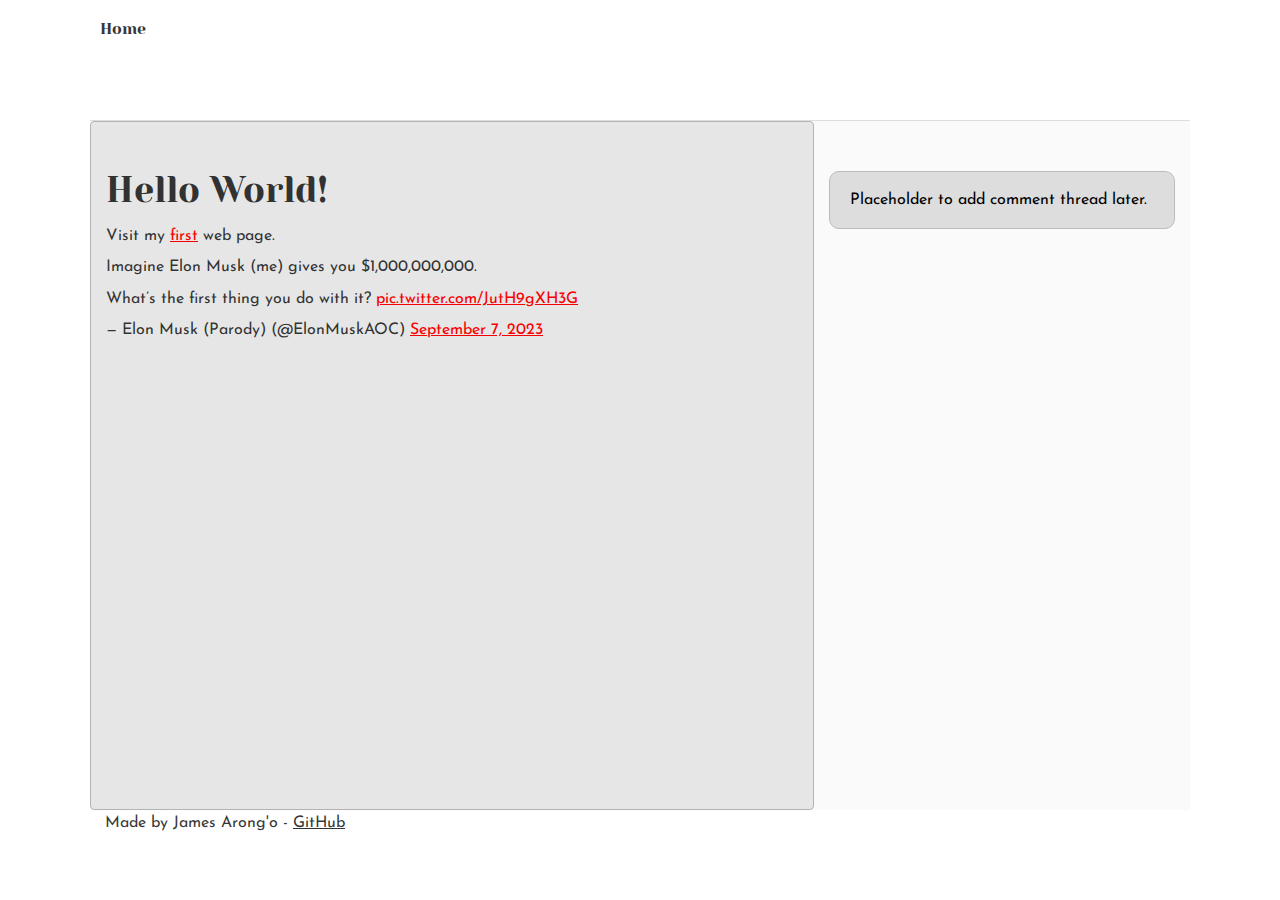
<file: css_basic/tweets.html>
<!DOCTYPE html>
<html lang="en">

<head>
    <meta charset="utf-8">
    <title>Tweets</title>
    <link href="base.css" rel="stylesheet">
    <link href="styles.css" rel="stylesheet">
</head>

<body>
    <header>
        <ul>
            <li><a href="index.html">Home</a></li>
        </ul>
    </header>
    <main>
        <article>
            <h1>Hello World!</h1>
            <p>Visit my <a href="index.html">first</a> web page.</p>
            <blockquote class="twitter-tweet" data-theme="dark">
                <p lang="en" dir="ltr">Imagine Elon Musk (me) gives you $1,000,000,000. <br><br>What’s the first thing
                    you do with it? <a href="https://t.co/JutH9gXH3G">pic.twitter.com/JutH9gXH3G</a></p>&mdash; Elon
                Musk (Parody) (@ElonMuskAOC) <a
                    href="https://twitter.com/ElonMuskAOC/status/1699809567046336708?ref_src=twsrc%5Etfw">September 7,
                    2023</a>
            </blockquote>
            <script async src="https://platform.twitter.com/widgets.js" charset="utf-8"></script>
        </article>
        <aside>
            <p>Placeholder to add comment thread later.</p>
        </aside>
    </main>
    <footer>
        <p>Made by James Arong'o - <a href="https://github.com/James-arongo" target="_blank">GitHub</a></p>
    </footer>
</body>

</html>
</file>
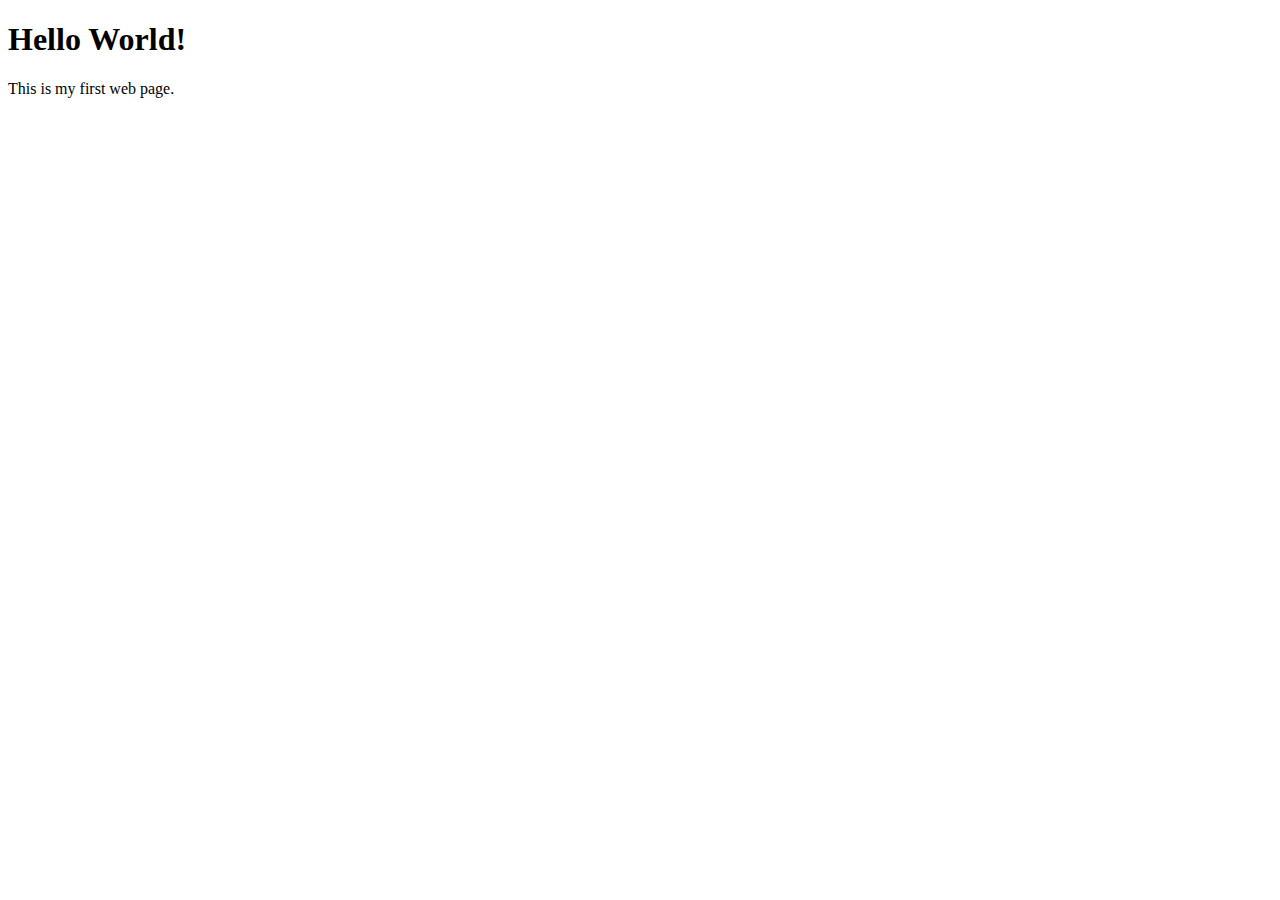
<file: html_basic/base_index.html>
<!DOCTYPE html>
<html lang="en">
    <head>
        <meta charset="utf-8">
        <title>My first web page</title>
    </head>
    <body>
        <h1>Hello World!</h1>
        <p>This is my first web page.</p>
    </body>
</html>
</file>
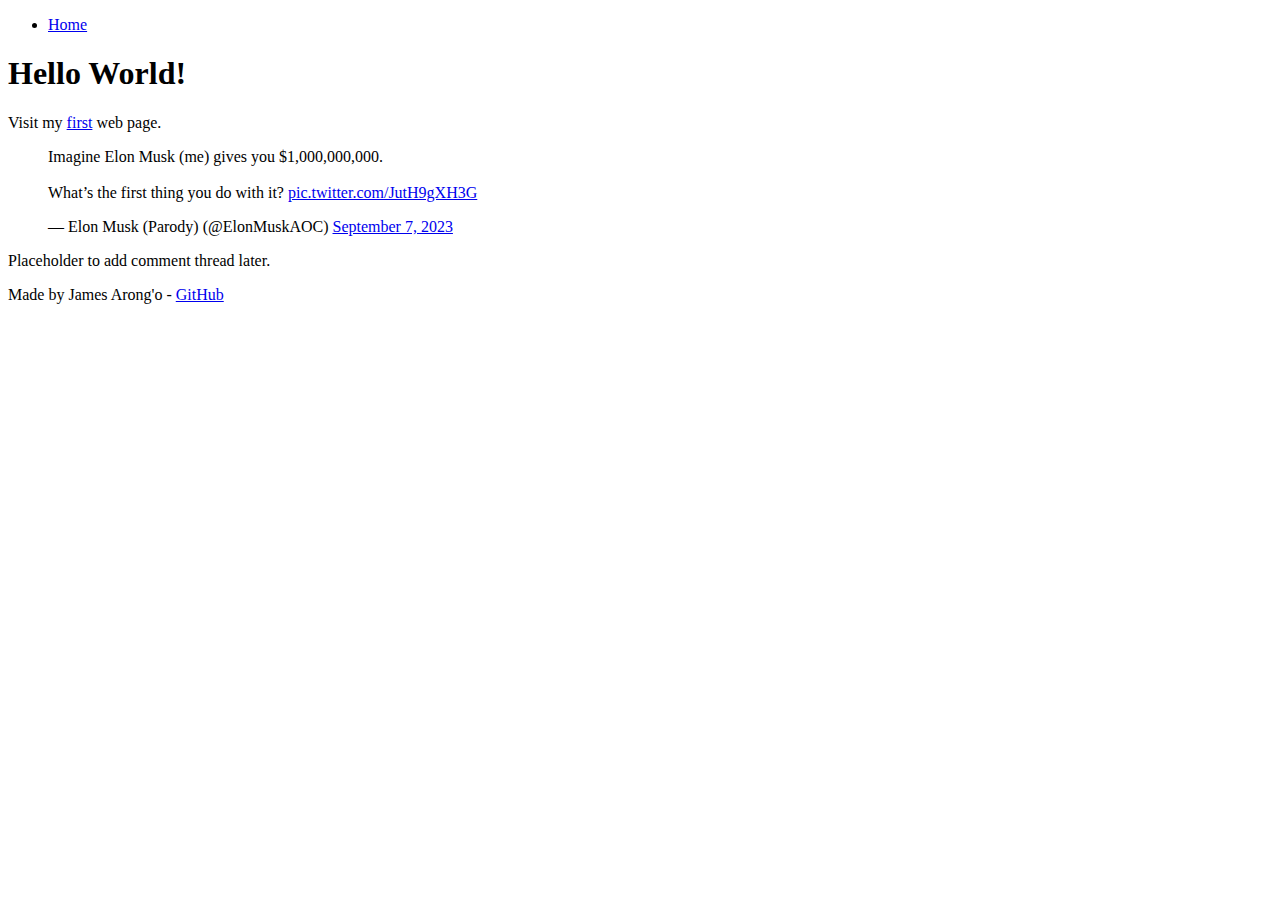
<file: html_basic/tweets.html>
<!DOCTYPE html>
<html lang="en">

<head>
    <meta charset="utf-8">
    <title>Tweets</title>
</head>

<body>
    <header>
        <ul>
            <li><a href="index.html">Home</a></li>
        </ul>
    </header>
    <main>
        <article>
            <h1>Hello World!</h1>
            <p>Visit my <a href="index.html">first</a> web page.</p>
            <blockquote class="twitter-tweet" data-theme="dark">
                <p lang="en" dir="ltr">Imagine Elon Musk (me) gives you $1,000,000,000. <br><br>What’s the first thing
                    you do with it? <a href="https://t.co/JutH9gXH3G">pic.twitter.com/JutH9gXH3G</a></p>&mdash; Elon
                Musk (Parody) (@ElonMuskAOC) <a
                    href="https://twitter.com/ElonMuskAOC/status/1699809567046336708?ref_src=twsrc%5Etfw">September 7,
                    2023</a>
            </blockquote>
            <script async src="https://platform.twitter.com/widgets.js" charset="utf-8"></script>
        </article>
        <aside>
            <p>Placeholder to add comment thread later.</p>
        </aside>
    </main>
    <footer>
        <p>Made by James Arong'o - <a href="https://github.com/James-arongo" target="_blank">GitHub</a></p>
    </footer>
</body>

</html>
</file>
<file: css_basic/base.css>
/* Importing webfonts */
/* (If you're learning CSS, you should disregard that) */

@import url(https://fonts.googleapis.com/css?family=Yeseva+One);
@import url(https://fonts.googleapis.com/css?family=Josefin+Sans:400,700,700italic,400italic);


/* CSS reset rules */

html, body {
	height: 100%;
	min-height: 100%;
}
html, body, div, span, applet, object, iframe,
h1, h2, h3, h4, h5, h6, p, blockquote, pre,
a, abbr, acronym, address, big, cite, code,
del, dfn, img, ins, kbd, q, s, samp,
small, strike, sub, sup, tt, var,
b, u, i, center,
dl, dt, dd,
fieldset, form, label, legend,
table, caption, tbody, tfoot, thead, tr, th, td,
article, aside, canvas, details, embed, 
figure, figcaption, footer, header, hgroup, 
menu, nav, output, ruby, section, summary,
time, mark, audio, video {
	margin: 0;
	padding: 0;
	border: 0;
	font-size: 100%;
	font: inherit;
	vertical-align: baseline;
}
/* HTML5 display-role reset for older browsers */
article, aside, details, figcaption, figure, 
footer, header, hgroup, menu, nav, section {
	display: block;
}
body {
	line-height: 1;
}
blockquote, q {
	quotes: none;
}
blockquote:before, blockquote:after,
q:before, q:after {
	content: '';
	content: none;
}
table {
	border-collapse: collapse;
	border-spacing: 0;
}


/* Fonts and colors */

body {
	font-family: 'Josefin Sans', serif;
	color: rgba(0, 0, 0, 0.8);
}
h1, h2, h3, h4, h5, h6, header {
	font-family: 'Yeseva One', sans-serif;
}
article {
}
header {
	border-bottom: 1px solid rgb(221,221,221);
	transition: border-bottom-color 1s ease;
}
header a {
	color: rgba(0, 0, 0, 0.8);
}
aside {
	background: #FAFAFA;
}
aside p {
	border: 1px solid #bbb;
	background: #ddd;
	color: black;
}
footer a {
	color: rgba(0, 0, 0, 0.8);
}
a {
	color: #F80002;
}


/* Positioning and margins */

@media (min-width: 1100px) {
	body {
		width: 1100px;
		margin: 0 auto;
	}
}

article {
	padding: 50px 15px;
}
article > *:first-child {
	margin-top: 0;
}
aside {
	padding: 50px 15px;
}
header .right {
	float: right;
	margin: 0 10px 15px;
}


/* Header */
header {
	padding: 20px 0;
	height: 80px;
}
header ul {
	list-style: none;
	margin: 0;
	padding: 0;
}
header li {
	display: inline;
	vertical-align:middle;
}
header li:first-child {
	margin: 0;
}
header li a {
	margin: 0 10px;
}
header li.logo {
	font-size: 36px;
}
header a {
	text-decoration: none;
}


/* Aside */

aside p {
	border-radius: 10px;
	padding: 20px 20px;
}


/* Footer */

footer {
	padding: 5px 15px;
	height: 80px;
}


/* Text styles and margins */

p {
	margin-bottom: 15px;
}
h1 {
	font-size: 36px;
	margin: 40px 0 20px;
}
h2 {
	font-size: 32px;
	margin: 30px 0 15px;
}
h3 {
	font-size: 28px;
	margin: 25px 0 10px;
}
h4 {
	font-size: 20px;
	font-weight: bold;
	margin: 20px 0 10px;
}
h5 {
	font-size: 18px;
	font-weight: bold;
	margin: 15px 0 10px;
}
h6 {
	font-weight: bold;
	margin: 5px 0;
}

@media (max-width: 800px) {
  body.works_on_smartphone {
  	display: block;
  }
  body.works_on_smartphone main {
  	display: block;
  }
  header .right {
  	float: none;
  }
}
</file>
<file: css_basic/styles.css>
body {
    display: flex;
    flex-direction: column;
}

main {
    display: flex;
    flex-direction: row;
    flex: auto;
}

article {
    flex: 2;
    overflow-y: auto;
    background-color: #e6e6e6;
    border: 1px solid #b3b3b3;
    border-radius: 4px;
}

aside {
    flex: 1;
    overflow-y: auto;
}
</file>
